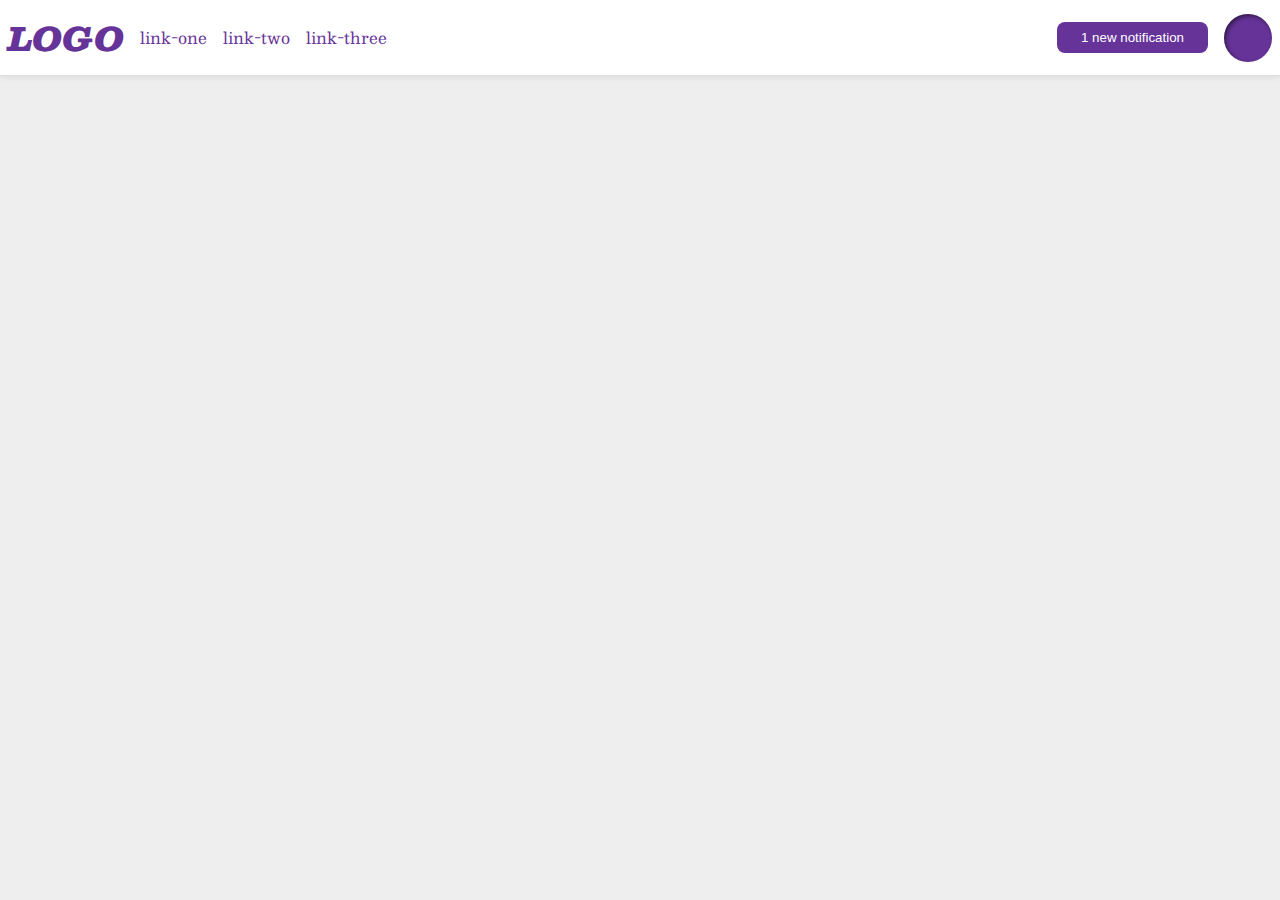
<file: flex/03-flex-header-2/index.html>
<!DOCTYPE html>
<html lang="en">
  <head>
    <meta charset="UTF-8">
    <meta http-equiv="X-UA-Compatible" content="IE=edge">
    <meta name="viewport" content="width=device-width, initial-scale=1.0">
    <title>Flex Header 2</title>
    <link rel="stylesheet" href="style.css">
  </head>
  <body>
    <div class="header">
      <div class="nav">
        <div class="logo">
          LOGO
        </div>
        <ul class="links">
          <li><a href="google.com">link-one</a></li>
          <li><a href="google.com">link-two</a></li>
          <li><a href="google.com">link-three</a></li>
        </ul>
      </div>
      <div class="notifs">
        <button class="notifications">
          1 new notification
        </button>
        <div class="profile-image"></div>
      </div>
    </div>
  </body>
</html>
</file>
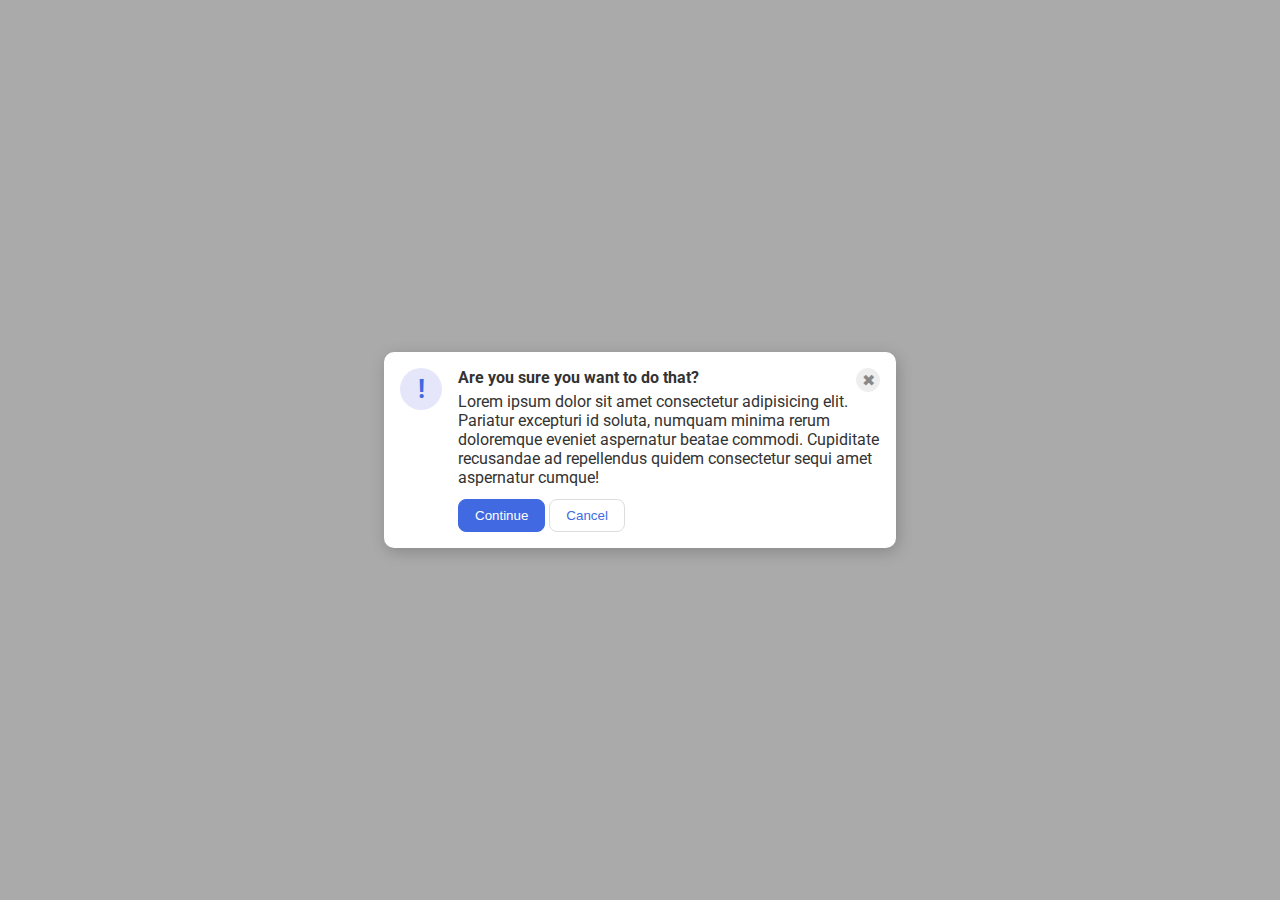
<file: flex/05-flex-modal/index.html>
<!DOCTYPE html>
<html lang="en">
  <head>
    <meta charset="UTF-8">
    <meta http-equiv="X-UA-Compatible" content="IE=edge">
    <meta name="viewport" content="width=device-width, initial-scale=1.0">
    <link rel="stylesheet" href="style.css">
    <title>Modal</title>
  </head>
  <body>
    <div class="modal">
      <div class="icon">!</div>
      <div class="container">
        <div class="header">Are you sure you want to do that?
          <button class="close-button">✖</button>
        </div>
        <div class="content">
          <div class="text">Lorem ipsum dolor sit amet consectetur adipisicing elit. Pariatur excepturi id soluta, numquam minima rerum doloremque eveniet aspernatur beatae commodi. Cupiditate recusandae ad repellendus quidem consectetur sequi amet aspernatur cumque!</div>
          <div class="buttons">
            <button class="continue">Continue</button>
            <button class="cancel">Cancel</button>
          </div>
        </div>
      </div>
    </div>
  </body>
</html>
</file>
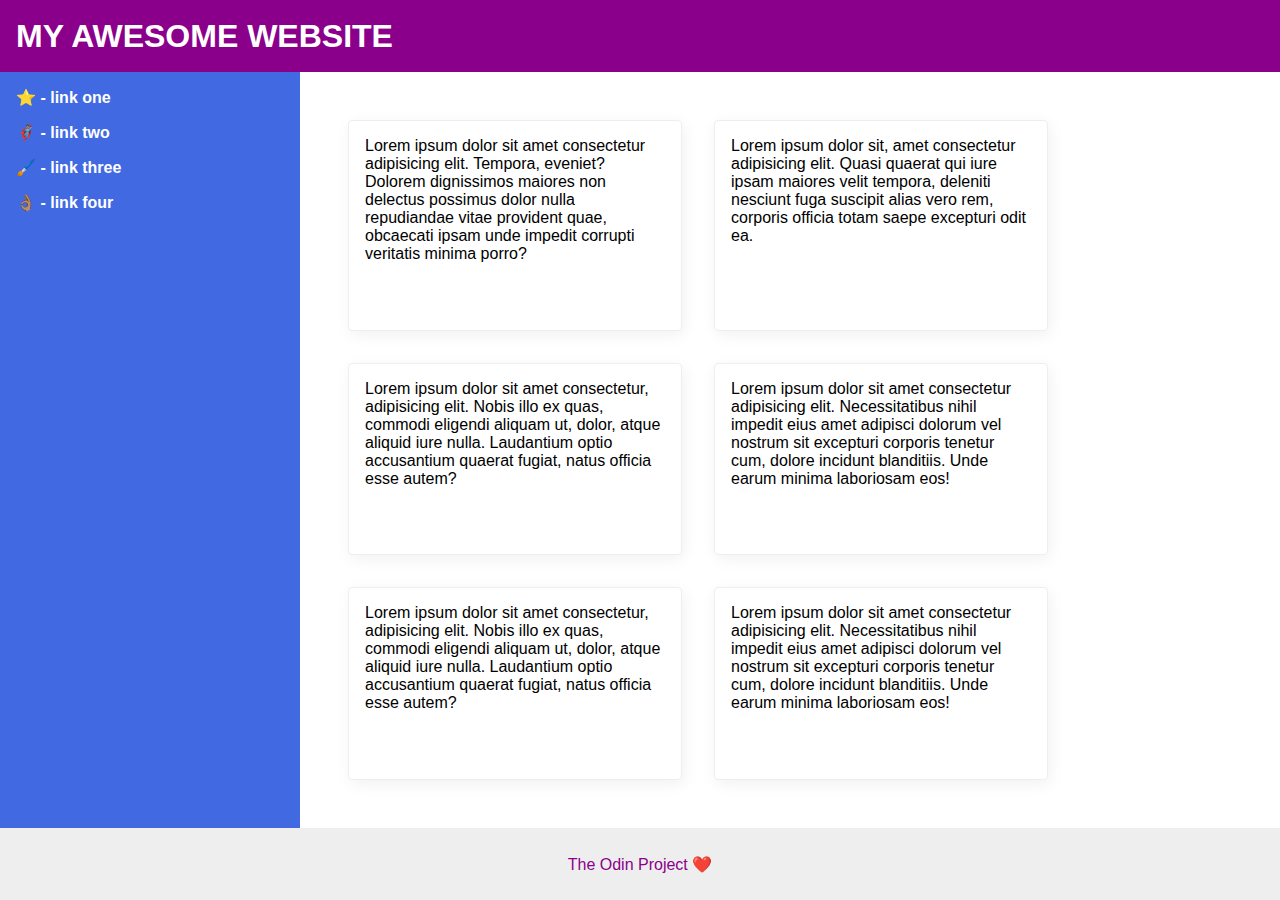
<file: flex/07-flex-layout-2/index.html>
<!DOCTYPE html>
<html lang="en">
  <head>
    <meta charset="UTF-8">
    <meta http-equiv="X-UA-Compatible" content="IE=edge">
    <meta name="viewport" content="width=device-width, initial-scale=1.0">
    <title>The Holy Grail</title>
    <link rel="stylesheet" href="style.css">
  </head>
  <body>
    <div class="header">
      MY AWESOME WEBSITE
    </div>
    
    <div class="main">
      <div class="sidebar">
        <ul>
          <li><a href="#">⭐ - link one</a></li>
          <li><a href="#">🦸🏽‍♂️ - link two</a></li>
          <li><a href="#">🖌️ - link three</a></li>
          <li><a href="#">👌🏽 - link four</a></li>
        </ul>
      </div>
  
      <div class="cards">
        <div class="card">Lorem ipsum dolor sit amet consectetur adipisicing elit. Tempora, eveniet? Dolorem dignissimos maiores non delectus possimus dolor nulla repudiandae vitae provident quae, obcaecati ipsam unde impedit corrupti veritatis minima porro?</div>
        <div class="card">Lorem ipsum dolor sit, amet consectetur adipisicing elit. Quasi quaerat qui iure ipsam maiores velit tempora, deleniti nesciunt fuga suscipit alias vero rem, corporis officia totam saepe excepturi odit ea.</div>
        <div class="card">Lorem ipsum dolor sit amet consectetur, adipisicing elit. Nobis illo ex quas, commodi eligendi aliquam ut, dolor, atque aliquid iure nulla. Laudantium optio accusantium quaerat fugiat, natus officia esse autem?</div>
        <div class="card">Lorem ipsum dolor sit amet consectetur adipisicing elit. Necessitatibus nihil impedit eius amet adipisci dolorum vel nostrum sit excepturi corporis tenetur cum, dolore incidunt blanditiis. Unde earum minima laboriosam eos!</div>
        <div class="card">Lorem ipsum dolor sit amet consectetur, adipisicing elit. Nobis illo ex quas, commodi eligendi aliquam ut, dolor, atque aliquid iure nulla. Laudantium optio accusantium quaerat fugiat, natus officia esse autem?</div>
        <div class="card">Lorem ipsum dolor sit amet consectetur adipisicing elit. Necessitatibus nihil impedit eius amet adipisci dolorum vel nostrum sit excepturi corporis tenetur cum, dolore incidunt blanditiis. Unde earum minima laboriosam eos!</div>
      </div>
    </div>
    <div class="footer">
      The Odin Project ❤️
    </div>
  </body>
</html>
</file>
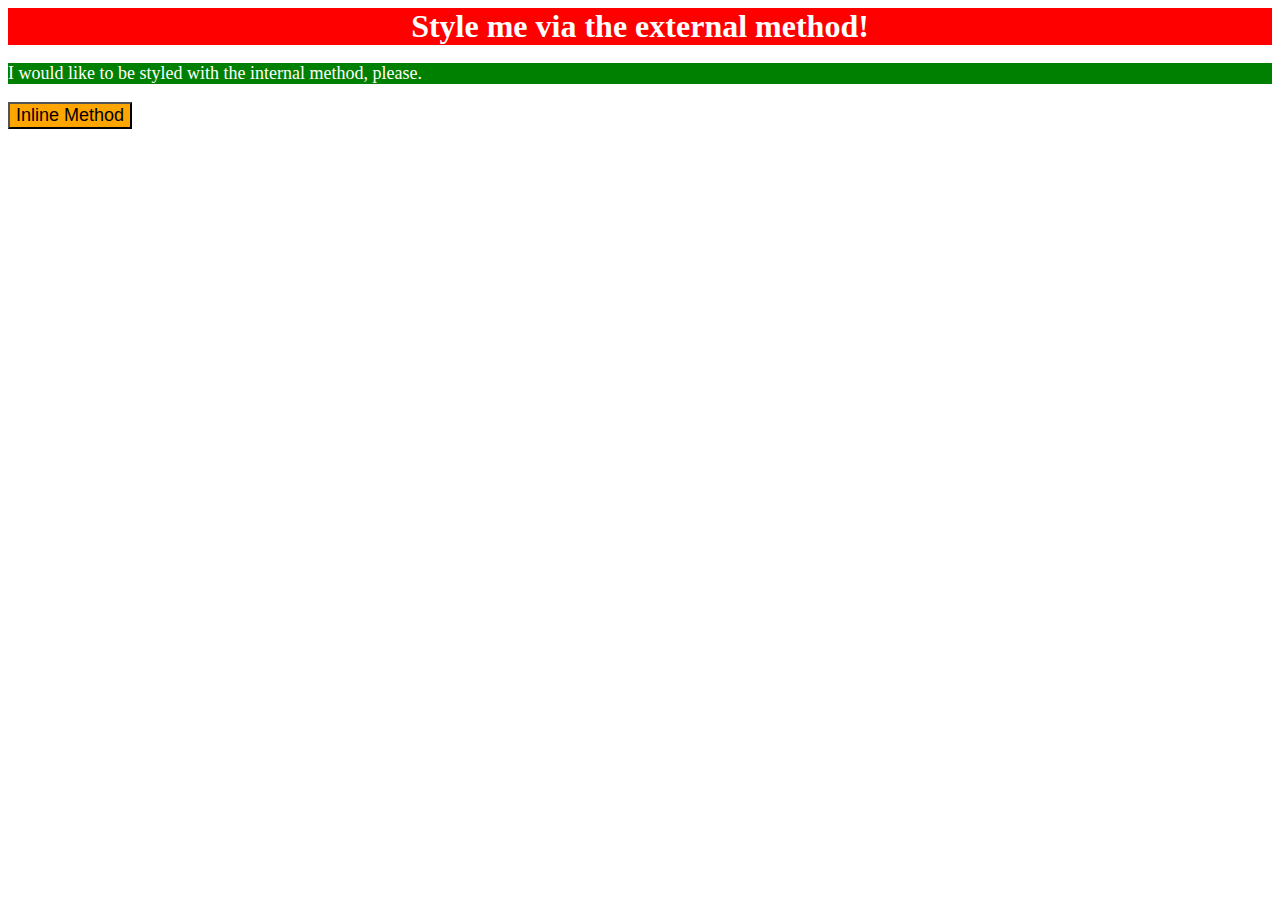
<file: foundations/01-css-methods/index.html>
<!DOCTYPE html>
<html lang="en">
  <head>
    <meta charset="UTF-8" />
    <meta http-equiv="X-UA-Compatible" content="IE=edge" />
    <meta name="viewport" content="width=device-width, initial-scale=1.0" />
    <title>Methods for Adding CSS</title>
    <link rel="stylesheet" href="styles.css"/>
  </head>
  <body>
    <div>Style me via the external method!</div>
    <p>I would like to be styled with the internal method, please.</p>
    <button style="background: orange; font-size: 18px;">Inline Method</button>
  </body>
  <style>
    p {
      background: green;
      color: white;
      font-size: 18px;
    }
  </style>
</html>
</file>
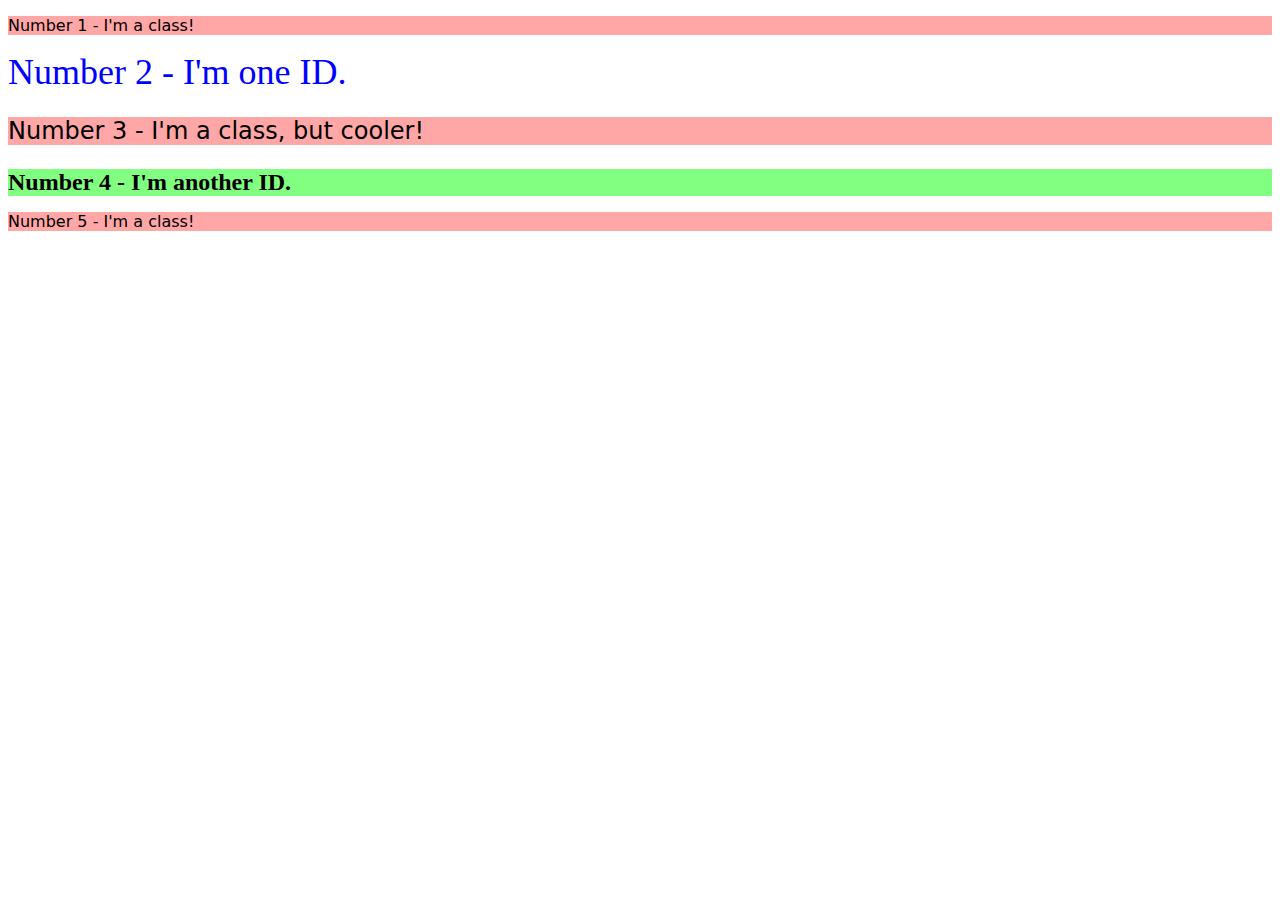
<file: foundations/02-class-id-selectors/index.html>
<!DOCTYPE html>
<html lang="en">
  <head>
    <meta charset="UTF-8">
    <meta http-equiv="X-UA-Compatible" content="IE=edge">
    <meta name="viewport" content="width=device-width, initial-scale=1.0">
    <title>Class and ID Selectors</title>
    <link rel="stylesheet" href="style.css">
  </head>
  <body>
    <p class="odd">Number 1 - I'm a class!</p>
    <div id="second">Number 2 - I'm one ID.</div>
    <p class="odd font-size">Number 3 - I'm a class, but cooler!</p>
    <div id="fourth" class="font-size">Number 4 - I'm another ID.</div>
    <p class="odd">Number 5 - I'm a class!</p>
  </body>
</html>
</file>
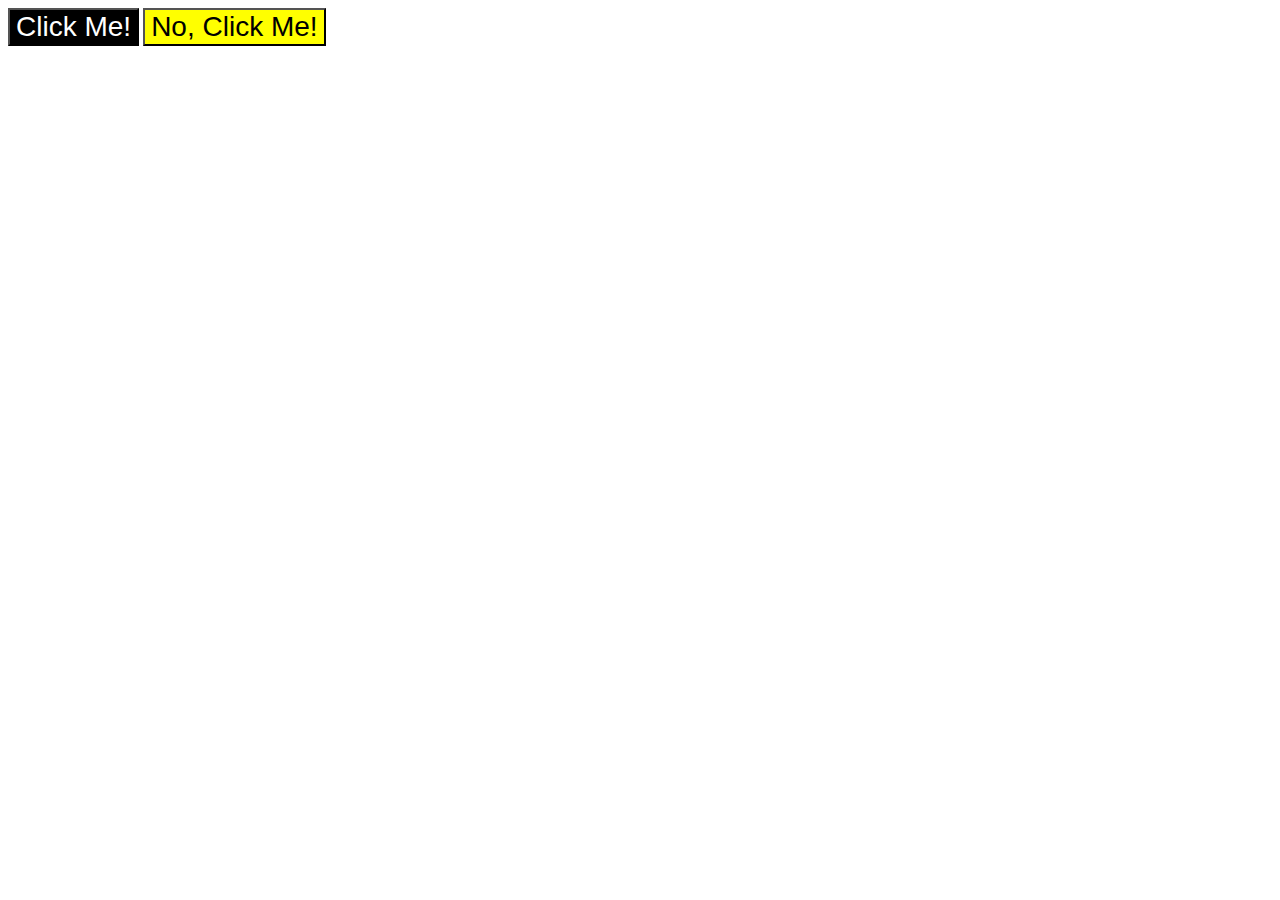
<file: foundations/03-grouping-selectors/index.html>
<!DOCTYPE html>
<html lang="en">
  <head>
    <meta charset="UTF-8">
    <meta http-equiv="X-UA-Compatible" content="IE=edge">
    <meta name="viewport" content="width=device-width, initial-scale=1.0">
    <title>Grouping Selectors</title>
    <link rel="stylesheet" href="style.css">
  </head>
  <body>
    <button class="black">Click Me!</button>
    <button class="yellow">No, Click Me!</button>
  </body>
</html>
</file>
<file: flex/03-flex-header-2/style.css>
/* this is some magical font-importing.  
you'll learn about it later. */
@import url('https://fonts.googleapis.com/css2?family=Besley:ital,wght@0,400;1,900&display=swap');

body {
  margin: 0;
  background: #eee;
  font-family: Besley, serif;
}

.header {
  background: white;
  border-bottom: 1px solid #ddd;
  box-shadow: 0 0 8px rgba(0,0,0,.1);
  display: flex;
  justify-content: space-between;
  padding: 8px;
}

.notifs, .nav {
  display: flex;
  align-items: center;
  gap: 16px;
}

.profile-image {
  background: rebeccapurple;
  box-shadow: inset 2px 2px 4px rgba(0,0,0,.5);
  border-radius: 50%;
  width: 48px;
  height: 48px;
}

.logo {
  color: rebeccapurple;
  font-size: 32px;
  font-weight: 900;
  font-style: italic;
}

button {
  border: none;
  border-radius: 8px;
  background: rebeccapurple;
  color: white;
  padding: 8px 24px;
}

a {
  /* this removes the line under our links */
  text-decoration: none;
  color: rebeccapurple;
}

ul {
  list-style-type: none;
  display: flex;
  gap: 16px;
  padding: 0;
}
</file>
<file: flex/05-flex-modal/style.css>
@import url('https://fonts.googleapis.com/css2?family=Roboto:wght@400;700&display=swap');

html, body {
  height: 100%;
}

body {
  font-family: Roboto, sans-serif;
  margin: 0;
  background: #aaa;
  color: #333;
  /* I'll give you this one for free lol */
  display: flex;
  align-items: center;
  justify-content: center;
}

.header {
  display: flex;
  justify-content: space-between;
  font-weight: bold;
}

.content {
  display: flex;
  flex-flow: column;
  gap: 12px;
}

.modal {
  background: white;
  width: 480px;
  border-radius: 10px;
  box-shadow: 2px 4px 16px rgba(0,0,0,.2);
  padding: 16px;
  display: flex;
  gap: 16px;
}

.container {
  display: flex;
  flex-direction: column;
}

.icon {
  color: royalblue;
  font-size: 26px;
  font-weight: 700;
  background: lavender;
  width: 42px;
  height: 42px;
  border-radius: 50%;
  display: flex;
  align-items: center;
  justify-content: center;
  flex-shrink: 0;
}

.close-button {
  background: #eee;
  border-radius: 50%;
  color: #888;
  font-weight: 400;
  font-size: 16px;
  height: 24px;
  width: 24px;
  display: flex;
  align-items: center;
  justify-content: center;
  border: 1px solid #eee;
  padding: 0;
}

button {
  cursor: pointer;
  padding: 8px 16px;
  border-radius: 8px;
}

button.continue {
  background: royalblue;
  border: 1px solid royalblue;
  color: white;
}

button.cancel {
  background: white;
  border: 1px solid #ddd;
  color: royalblue;
}
</file>
<file: flex/07-flex-layout-2/style.css>
body {
  font-family: -apple-system, BlinkMacSystemFont, 'Segoe UI', Roboto, Oxygen, Ubuntu, Cantarell, 'Open Sans', 'Helvetica Neue', sans-serif;
  margin: 0;
  min-height: 100vh;
  display: flex;
  flex-direction: column;
}

.header {
  height: 72px;
  background: darkmagenta;
  color: white;
  font-size: 32px;
  font-weight: 900;
  display: flex;
  align-items: center;
  padding: 0 16px;
}

.main {
  display: flex;
  flex: 1;
}

.footer {
  height: 72px;
  background: #eee;
  color: darkmagenta;
  display: flex;
  align-items: center;
  justify-content: center;
}

.sidebar {
  width: 300px; 
  padding: 16px;
  background: royalblue;
  box-sizing: border-box;
  flex-shrink: 0;
}

a, ul{
  text-decoration: none;
  color: white;
  font-weight: bold;
  margin: 0;
  padding: 0;
  list-style: none;
}

li {
  margin-bottom: 16px;
}

.cards {
  display: flex;
  flex-flow: row wrap;
  padding: 32px;
}

.card {
  padding: 16px;
  margin: 16px;
  width: 300px;
  border: 1px solid #eee;
  box-shadow: 2px 4px 16px rgba(0,0,0,.06);
  border-radius: 4px;
}
</file>
<file: foundations/01-css-methods/styles.css>
div {
    background: red;
    color: white;
    font-size: 32px;
    text-align: center;
    font-weight: bold;
}
</file>
<file: foundations/02-class-id-selectors/style.css>
.odd {
    background: #ffa7a7;
    font-family:'Verdana','DejaVu Sans','sans-serif';
}
.font-size {
    font-size: 24px;
}

#second {
    color: #0000FF;
    font-size: 36px;
}

#fourth {
    background: #80FF80;
    font-weight: bold;   
}
</file>
<file: foundations/03-grouping-selectors/style.css>
.black, .yellow {
    font-size: 28px;
    font-family: Helvetica, "Times New Roman", sans-serif;
}
.black {
    background: black;
    color: white;
}
.yellow {
    background: yellow;
}
</file>
